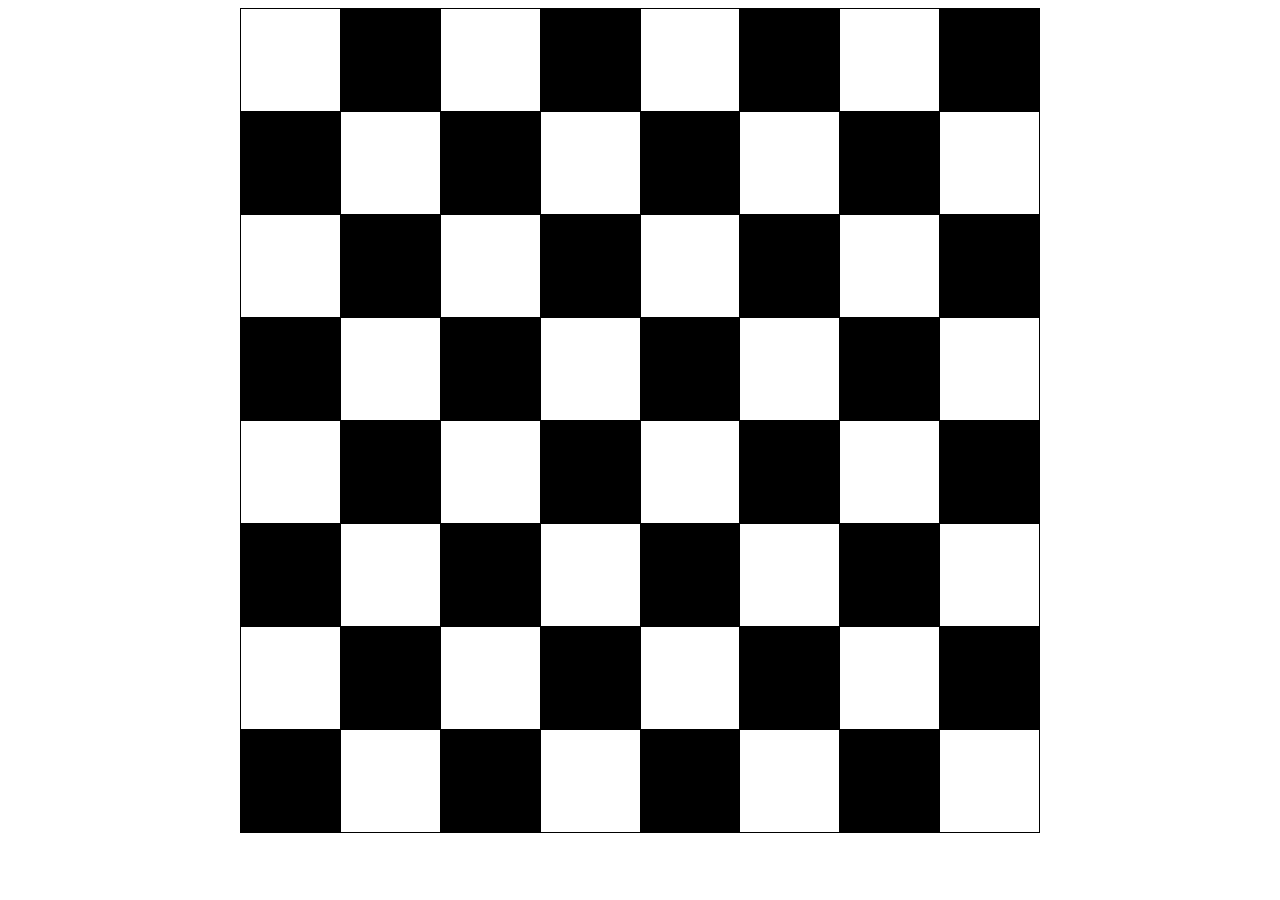
<file: file.html>
<!DOCTYPE html>
<html lang="en">
<head>
    <meta charset="UTF-8">
    <meta name="viewport" content="width=device-width, initial-scale=1.0">
    <title>Document</title>
</head>
<body>
<style>
table{border:1px solid black;border-collapse:collapse;}
</style>
<table align="center" width="800" height="800" border="1">
<tr>
<td width="100" height="100" bgcolor="white"></td>
<td width="100" height="100" bgcolor="black"></td>
<td width="100" height="100" bgcolor="white"></td>
<td width="100" height="100" bgcolor="black"></td>
<td width="100" height="100" bgcolor="white"></td>
<td width="100" height="100" bgcolor="black"></td>
<td width="100" height="100" bgcolor="white"></td>
<td width="100" height="100" bgcolor="black"></td>
</tr>
<tr>
<td width="100" height="100" bgcolor="black"></td>
<td width="100" height="100" bgcolor="white"></td>
<td width="100" height="100" bgcolor="black"></td>
<td width="100" height="100" bgcolor="white"></td>
<td width="100" height="100" bgcolor="black"></td>
<td width="100" height="100" bgcolor="white"></td>
<td width="100" height="100" bgcolor="black"></td>
<td width="100" height="100" bgcolor="white"></td>
</tr>
<tr>
<td width="100" height="100" bgcolor="white"></td>
<td width="100" height="100" bgcolor="black"></td>
<td width="100" height="100" bgcolor="white"></td>
<td width="100" height="100" bgcolor="black"></td>
<td width="100" height="100" bgcolor="white"></td>
<td width="100" height="100" bgcolor="black"></td>
<td width="100" height="100" bgcolor="white"></td>
<td width="100" height="100" bgcolor="black"></td>
</tr>
<tr>
<td width="100" height="100" bgcolor="black"></td>
<td width="100" height="100" bgcolor="white"></td>
<td width="100" height="100" bgcolor="black"></td>
<td width="100" height="100" bgcolor="white"></td>
<td width="100" height="100" bgcolor="black"></td>
<td width="100" height="100" bgcolor="white"></td>
<td width="100" height="100" bgcolor="black"></td>
<td width="100" height="100" bgcolor="white"></td>
</tr>
<tr>
<td width="100" height="100" bgcolor="white"></td>
<td width="100" height="100" bgcolor="black"></td>
<td width="100" height="100" bgcolor="white"></td>
<td width="100" height="100" bgcolor="black"></td>
<td width="100" height="100" bgcolor="white"></td>
<td width="100" height="100" bgcolor="black"></td>
<td width="100" height="100" bgcolor="white"></td>
<td width="100" height="100" bgcolor="black"></td>
</tr>
<tr>
<td width="100" height="100" bgcolor="black"></td>
<td width="100" height="100" bgcolor="white"></td>
<td width="100" height="100" bgcolor="black"></td>
<td width="100" height="100" bgcolor="white"></td>
<td width="100" height="100" bgcolor="black"></td>
<td width="100" height="100" bgcolor="white"></td>
<td width="100" height="100" bgcolor="black"></td>
<td width="100" height="100" bgcolor="white"></td>
</tr>
<tr>
<td width="100" height="100" bgcolor="white"></td>
<td width="100" height="100" bgcolor="black"></td>
<td width="100" height="100" bgcolor="white"></td>
<td width="100" height="100" bgcolor="black"></td>
<td width="100" height="100" bgcolor="white"></td>
<td width="100" height="100" bgcolor="black"></td>
<td width="100" height="100" bgcolor="white"></td>
<td width="100" height="100" bgcolor="black"></td>
</tr>
<tr>
<td width="100" height="100" bgcolor="black"></td>
<td width="100" height="100" bgcolor="white"></td>
<td width="100" height="100" bgcolor="black"></td>
<td width="100" height="100" bgcolor="white"></td>
<td width="100" height="100" bgcolor="black"></td>
<td width="100" height="100" bgcolor="white"></td>
<td width="100" height="100" bgcolor="black"></td>
<td width="100" height="100" bgcolor="white"></td>
</tr>
</table>
</body>
</html>
</file>
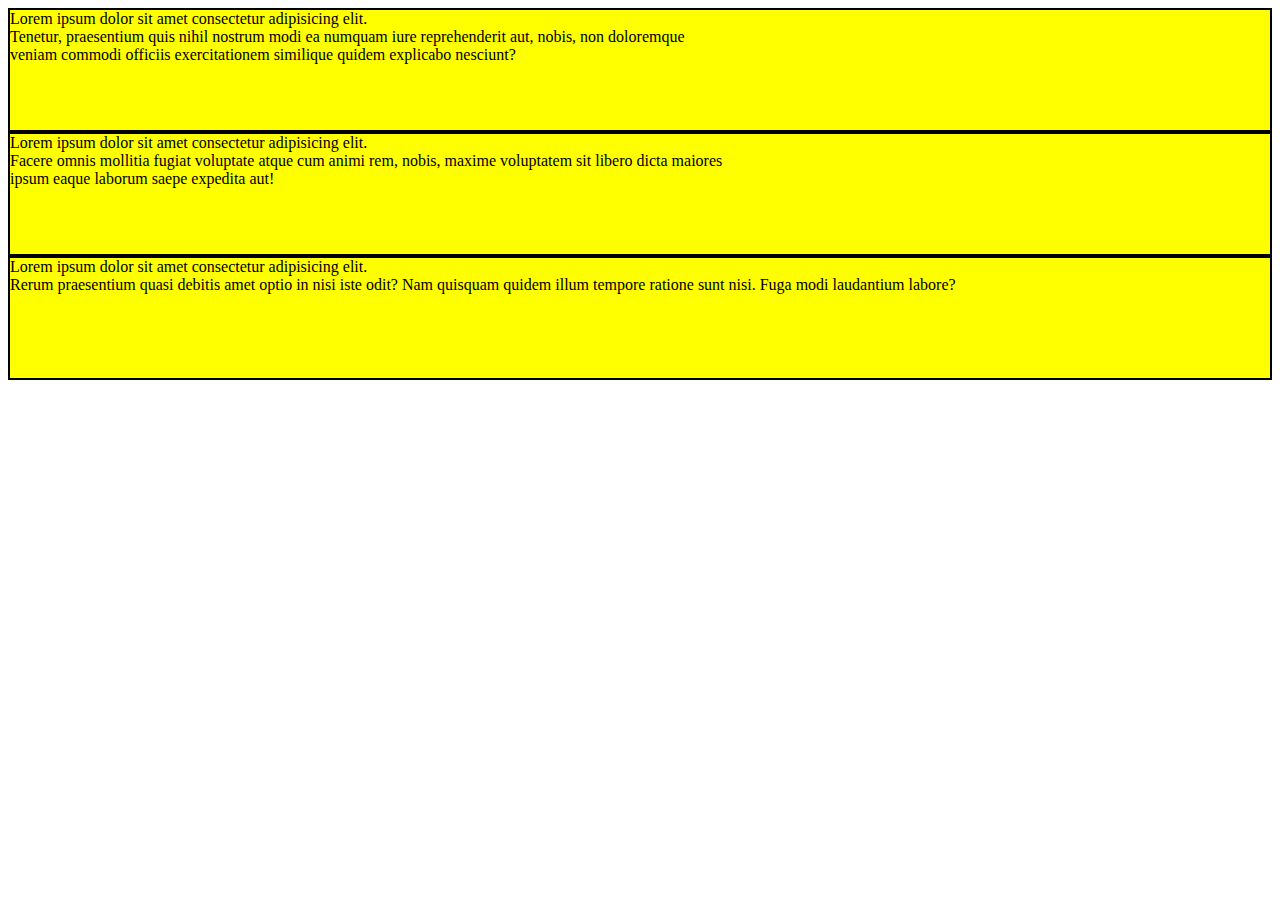
<file: flexbox.html>
<!DOCTYPE html>
<html lang="en">
<head>
    <meta charset="UTF-8">
    <meta name="viewport" content="width=device-width, initial-scale=1.0">
    <title>Document</title>
    <link rel="stylesheet" href="flexbox.css">
</head>
<body>
    <div class="container">
        <div class="one">Lorem ipsum dolor sit amet consectetur adipisicing elit.<br> Tenetur, praesentium quis nihil nostrum modi ea numquam iure reprehenderit aut, nobis, non doloremque<br> veniam commodi officiis exercitationem similique quidem explicabo nesciunt?</div>
        <div class="two">Lorem ipsum dolor sit amet consectetur adipisicing elit.<br> Facere omnis mollitia fugiat voluptate atque cum animi rem, nobis, maxime voluptatem sit libero dicta maiores<br> ipsum eaque laborum saepe expedita aut!</div>
        <div class="three">Lorem ipsum dolor sit amet consectetur adipisicing elit.<br> Rerum praesentium quasi debitis amet optio in nisi iste odit? Nam quisquam quidem illum tempore ratione sunt nisi. Fuga modi laudantium labore?</div>
    </div>
</body>
</html>
</file>
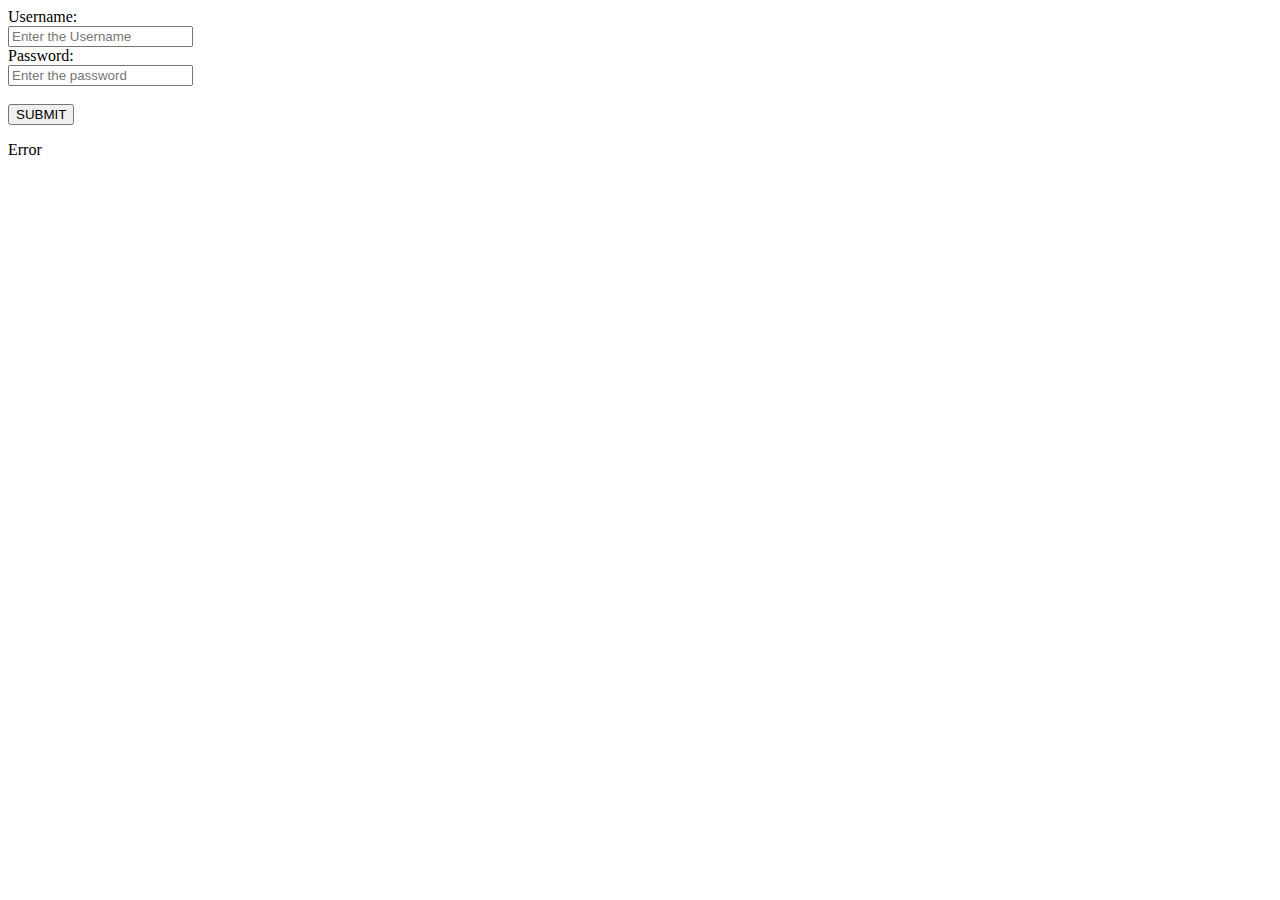
<file: login.html>
<!DOCTYPE html>
<html lang="en">
<head>
    <meta charset="UTF-8">
    <meta name="viewport" content="width=device-width, initial-scale=1.0">
    <title>Document</title>
    <script src="script.js"></script>
</head>
<body>
    <label>Username:</label><br>
    <input type="text" id="user" placeholder="Enter the Username"><br>
    <lable>Password:</lable><br>
    <input type="password" id="pass" placeholder="Enter the password"><br><br>
    <button class="submit" onclick="handleLogin()">SUBMIT</button><br>
    <p id="error">Error</p>
</body>
</html>
</file>
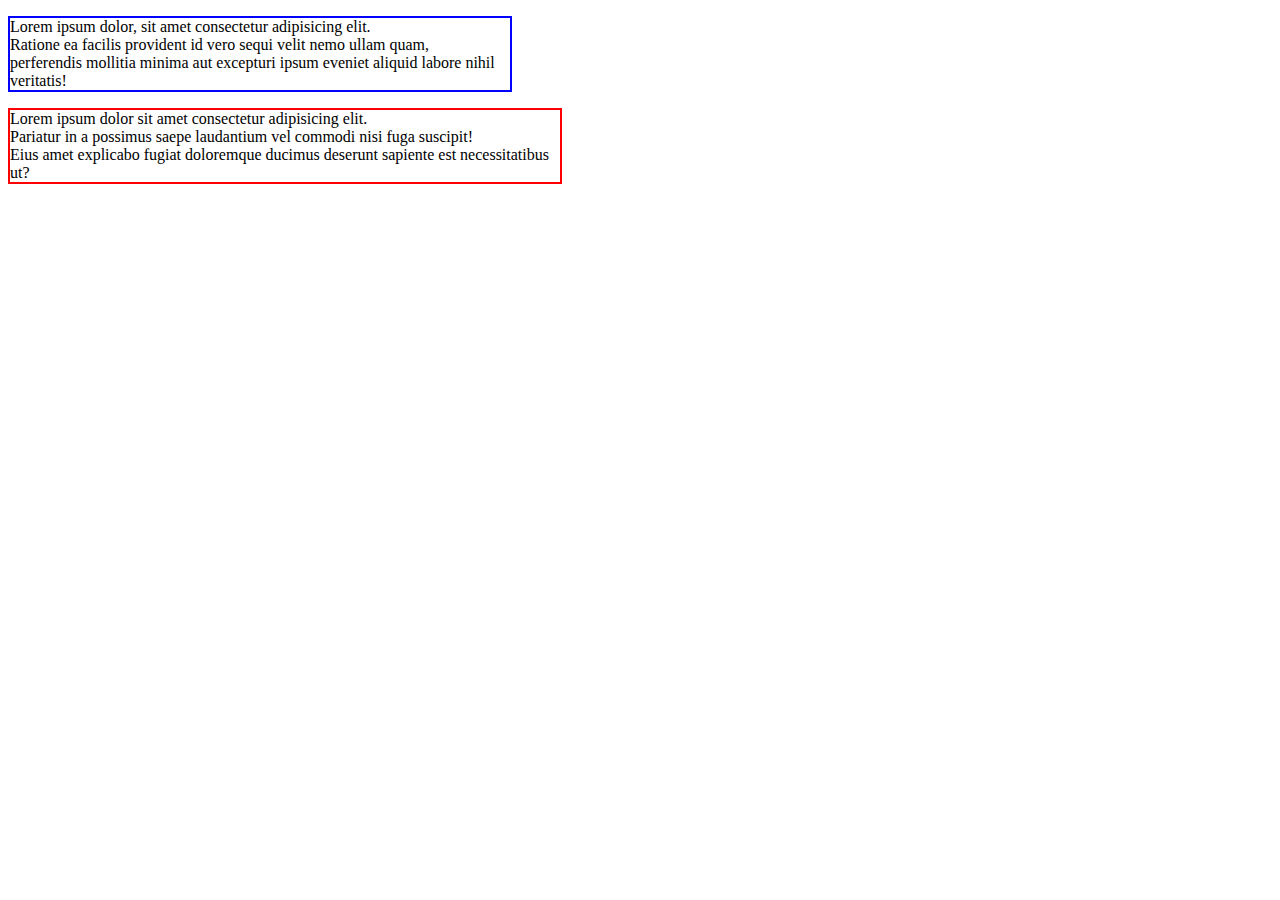
<file: position.html>
<!DOCTYPE html>
<html lang="en">
<head>
    <meta charset="UTF-8">
    <meta name="viewport" content="width=device-width, initial-scale=1.0">
    <title>Document</title>
    <link rel="stylesheet" href="position.css">
</head>
<body>
   <p class="p1">Lorem ipsum dolor, sit amet consectetur adipisicing elit.<br> Ratione ea facilis provident id vero sequi velit nemo ullam quam,<br> perferendis mollitia minima aut excepturi ipsum eveniet aliquid labore nihil veritatis!</p>
   <p class="p2">Lorem ipsum dolor sit amet consectetur adipisicing elit.<br> Pariatur in a possimus saepe laudantium vel commodi nisi fuga suscipit!<br> Eius amet explicabo fugiat doloremque ducimus deserunt sapiente est necessitatibus ut?</p>
</body>
</html>
</file>
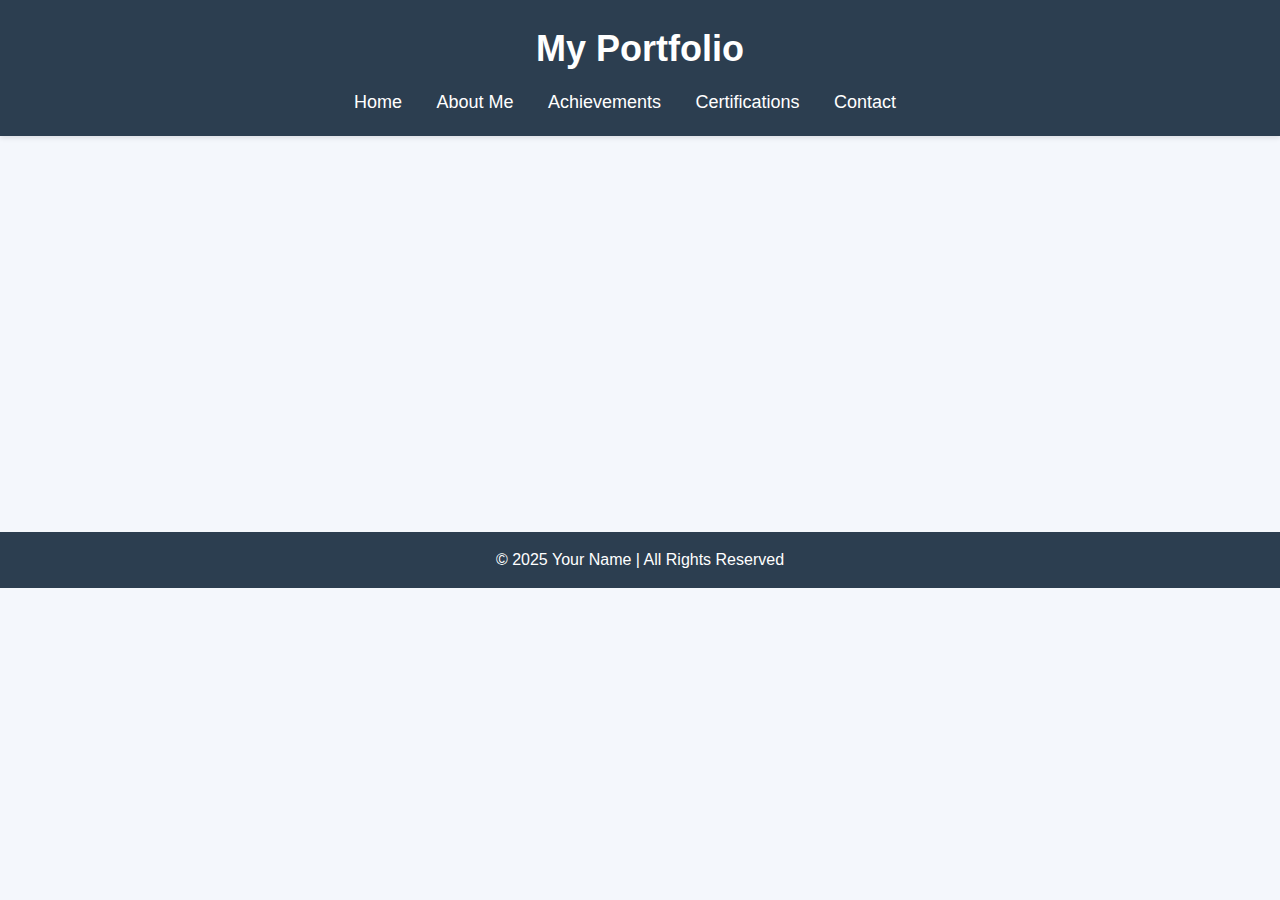
<file: profile.html>
<!DOCTYPE html>
<html lang="en">
<head>
    <meta charset="UTF-8">
    <meta name="viewport" content="width=device-width, initial-scale=1.0">
    <meta name="author" content="Your Name">
    <title>My Portfolio</title>
    <link rel="stylesheet" href="profile.css">
</head>
<body>
    <header>
        <div class="navbar">
            <h1>My Portfolio</h1>
            <nav>
                <ul>
                    <li><a href="#" onclick="showSection('home')">Home</a></li>
                    <li><a href="#" onclick="showSection('about')">About Me</a></li>
                    <li><a href="#" onclick="showSection('achievements')">Achievements</a></li>
                    <li><a href="#" onclick="showSection('certifications')">Certifications</a></li>
                    <li><a href="#" onclick="showSection('contact')">Contact</a></li>
                </ul>
            </nav>
        </div>
    </header>

    <section id="home" class="section active">
        <h2>Welcome to My Portfolio</h2>
        <p>This is my personal portfolio where I showcase my work and skills. Explore and get to know more about me!</p>
    </section>

    <section id="about" class="section">
        <h2>About Me</h2>
        <p>Hi! I am <strong>Apsala B</strong>, an Electronics and Communication Engineer with a passion for technology and problem-solving. I graduated from <strong>Sri Krishna College of Engineering and Technology</strong>, where I developed a strong foundation in engineering principles and honed my analytical skills.</p>
        
        <p>I am passionate about exploring new technologies and their applications, and I strive to contribute meaningfully to every project I work on. Throughout my academic career, I have worked on various projects that blend my engineering knowledge with hardware development.</p>
    
        <h3>SKILLs & EXPERTISE:</h3>
        <ul>
            <li>Strong foundation in Electronics and Communication Engineering principles.</li>
            <li>Hands-on experience with embedded systems, circuit design, and troubleshooting.</li>
            <li>Proficient in programming languages such as C++,java, Python, and JavaScript.</li>
            <li>Experience in designing and implementing hardware solutions for real-world problems.</li>
            <li>Passionate about continuous learning and exploring emerging technologies like AI and IoT.</li>
            <li>Adept at teamwork, leadership, and problem-solving, with a focus on delivering results.</li>
        </ul>
        
        
    </section>
    <section id="achievements" class="section">
        <h2>Achievements</h2>
        <p>Here are some of my key achievements throughout my academic and professional journey:</p>
        
        <ul>
            <li>
                <strong>First Place in Paper Presentation</strong> - Awarded first place in the Paper Presentation event at Spetra'24, held at KGiSL Institution, where I presented my research on the SEMANTIC SMART CAR PARKING SYSTEM USING RTOS.
            </li>
            <li>
                <strong>Second Place in Project Expo</strong> - Won second place in the Project Expo at Spetra'24, KGiSL Institution, for my project on SEMANTIC SMART CAR PARKING SYSTEM USING RTOS.
            </li>
        </ul>
    </section>
    
    <section id="certifications" class="section">
        <h2>Certifications</h2>
        <p>These are some of the certifications I have earned that have contributed to my professional growth:</p>
        
        <div class="certification-box">
            <h3>NPTEL Certification 1: Soft Skill Development</h3>
            <p>Completed the Soft Skill Development course offered by NPTEL, enhancing communication, teamwork, and leadership skills.</p>
        </div>
    
        <div class="certification-box">
            <h3>NPTEL Certification 2: Ethics in Engineering Practice</h3>
            <p>Earned the Silver+ Elite badge for completing the "Ethics in Engineering Practice" course by NPTEL, focusing on the ethical aspects of engineering in practice.</p>
        </div>
    
        <div class="certification-box">
            <h3>Certification: I AM NEO in Java Programming</h3>
            <p>Successfully completed all milestones in Java Programming and earned the "I AM NEO" certification.</p>
        </div>
    
        <div class="certification-box">
            <h3>Workshop Certification: IoT Workshop at IIT Palakkad</h3>
            <p>Attended the IoT workshop at IIT Palakkad, where I gained hands-on experience and knowledge in Internet of Things technologies.</p>
        </div>
    </section>
    
    <section id="contact" class="section">
        <h2>Contact</h2>
        <p>You can reach out to me through the following methods:</p>
        
        <!-- Contact Information -->
        <div class="contact-details">
            <p><strong>Phone Number:</strong> <a href="tel:+1234567890">9944279382</a></p>
            <p><strong>Gmail:</strong> <a href="mailto:yourname@gmail.com">727723euec025@skcet.ac.in</a></p>
            <p><strong>LinkedIn:</strong> <a href="https://www.linkedin.com/in/apsala-b-995a7830b?utm_source=share&utm_campaign=share_via&utm_content=profile&utm_medium=android_app" target="_blank">My LinkedIn Profile</a></p>
            <p><strong>GitHub:</strong> <a href="https://github.com/APSALA-B-25" target="_blank">My GitHub Profile</a></p>
        </div>
    
        <!-- Optional: Contact Form -->
        <div class="contact-form">
            <h3>Send me a message:</h3>
            <form action="YOUR_FORM_HANDLING_URL" method="POST">
                <label for="name">Your Name:</label>
                <input type="text" id="name" name="name" required>
    
                <label for="email">Your Email:</label>
                <input type="email" id="email" name="email" required>
    
                <label for="message">Your Message:</label>
                <textarea id="message" name="message" required></textarea>
    
                <button type="submit">Send Message</button>
            </form>
        </div>
    </section>
    

    <footer>
        <p>&copy; 2025 Your Name | All Rights Reserved</p>
    </footer>

    <script src="profile.js"></script>
</body>
</html>
</file>
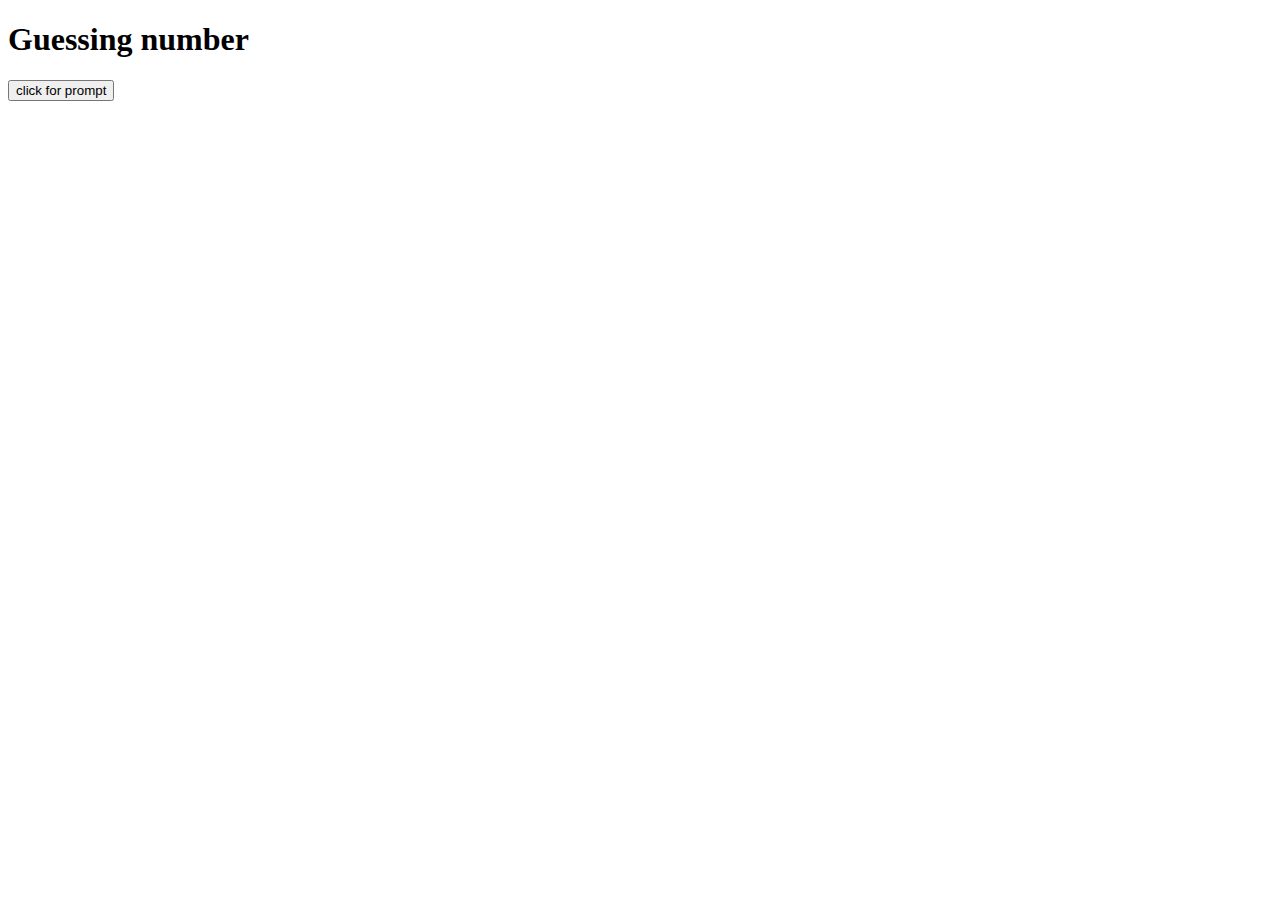
<file: prompt.html>
<!DOCTYPE html>
<html lang="en">
<head>
    <meta charset="UTF-8">
    <meta name="viewport" content="width=, initial-scale=1.0">
    <title>Document</title>
</head>
<body>
    <h1>Guessing number</h1>
    <button onclick = "guessingNumber()">click for prompt</button>
    <script>
        function guessingNumber()
           {
            const randomNumber = Math.floor(Math.random()*100)+1
            let guess;
            let attempt=0;
            do{
                guess= prompt("Guess the number between 1 and 100")
                guess= Number(guess)
            if(guess>randomNumber)
            {
                console.log("Guess is high");
                attempt++;
            }
            else if(guess<randomNumber)
            {
                console.log("Guess is low");
            }
            else{

                console.log(" Correct Guess!")
            }

            }
            while(guess!=randomNumber)
           }
    </script>
</body>
</html>
</file>
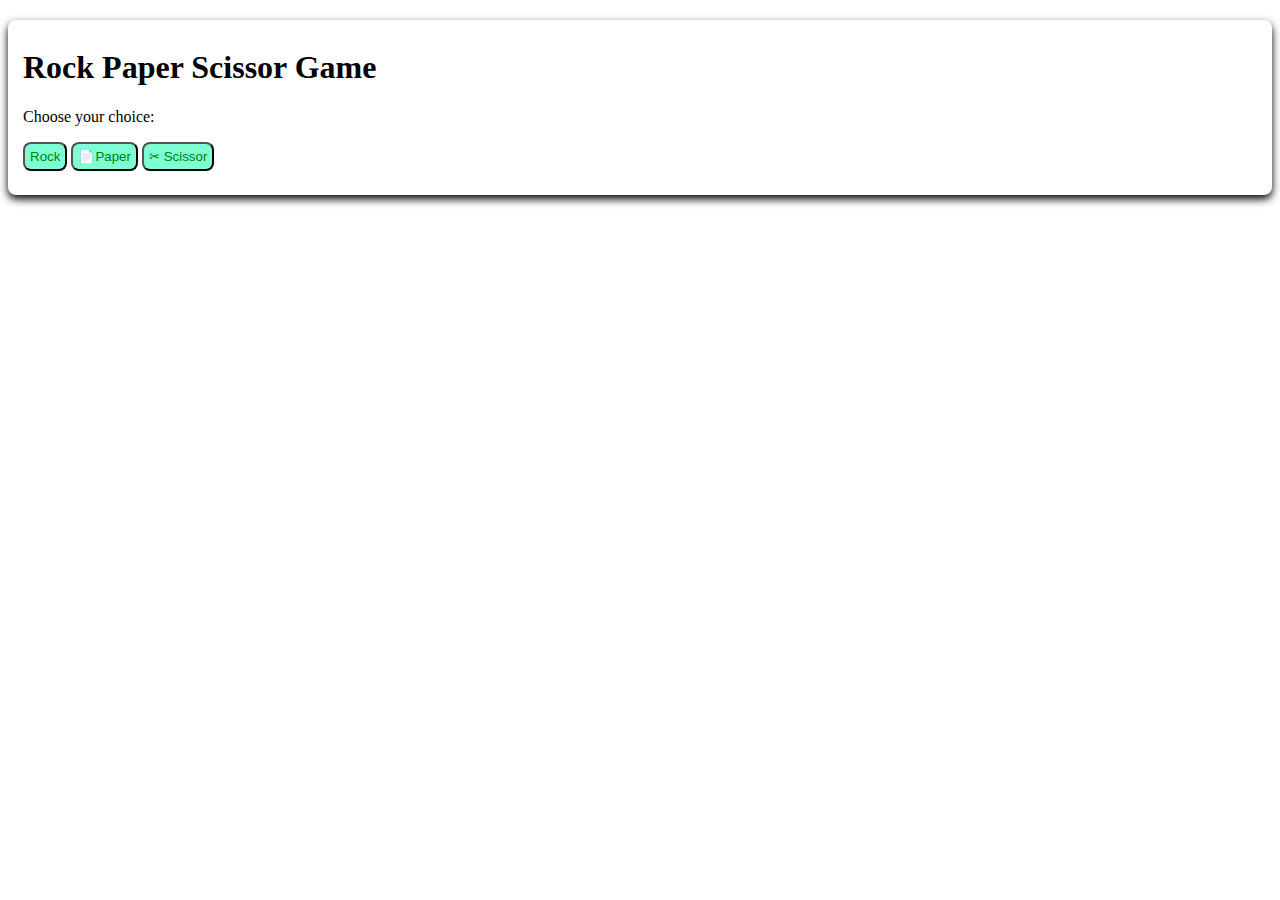
<file: rock.html>
<!DOCTYPE html>
<html lang="en">
<head>
    <meta charset="UTF-8">
    <meta name="viewport" content="width=device-width, initial-scale=1.0">
    <title>Document</title>
    <link rel="stylesheet" href="rock.css">
</head>
<body>
    <div class="container">
        <h1>Rock Paper Scissor Game</h1>
        <p>Choose your choice:</p>
        <button class="btn" onclick="Play('Rock')">Rock</button>
        <button class="btn" onclick="Play('Paper')">📄Paper</button>
        <button class="btn" onclick="Play('Scissor')">✂ Scissor</button>
        <p id="result"></p>
    </div>
    <script>
        const arr=["Rock","Paper","Scissor"]
        const cc=arr[Math.floor(Math.random()*arr.length)]
        function Play(userChoice)
        {
            let result=cc===userChoice?"It Draw":
            ((cc==="Rock"&&userChoice==="Paper")||(cc==="Paper"&&userChoice==="Scissor")||
             (cc==="Scissor"&&userChoice==="Rock"))?"You won":"You lose computer won"
            document.getElementById("result").innerText=result
        }
    </script>
</body>
</html>
</file>
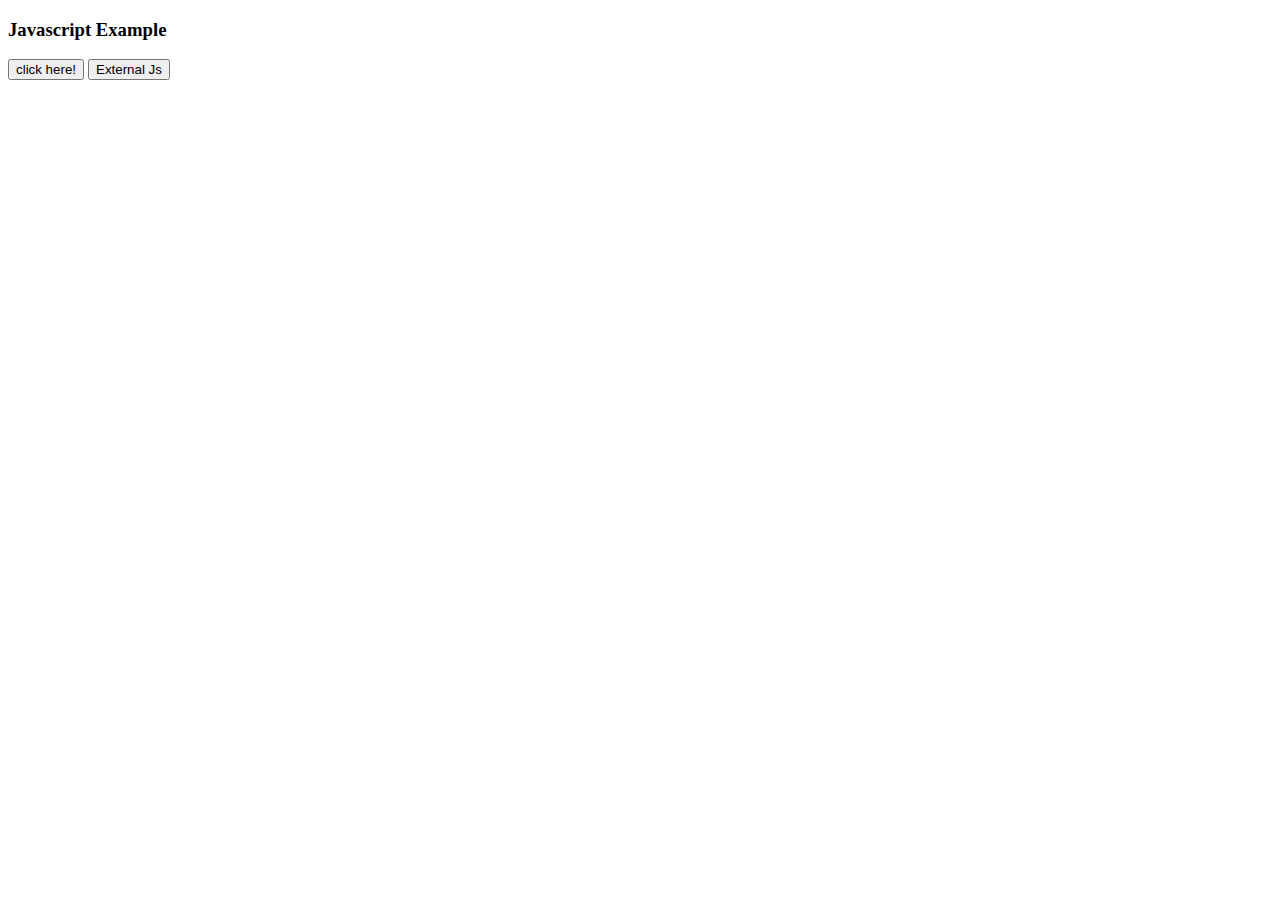
<file: script.html>
<!DOCTYPE html>
<html lang="en">
<head>
    <meta charset="UTF-8">
    <meta name="viewport" content="width=device-width, initial-scale=1.0">
    <title>Document</title>
    <script src="script.js"></script>
</head>
<body>
    <h3 id="ex">Javascript Example</h3>
    <button type="button" onclick="example()">click here!</button>
    <button type="button" onclick="example2()">External Js</button>
    <script>
        function example(){
            document.getElementById('ex').
            innerHTML="Hi from Script";
        }
    </script>
</body>
</html>
</file>
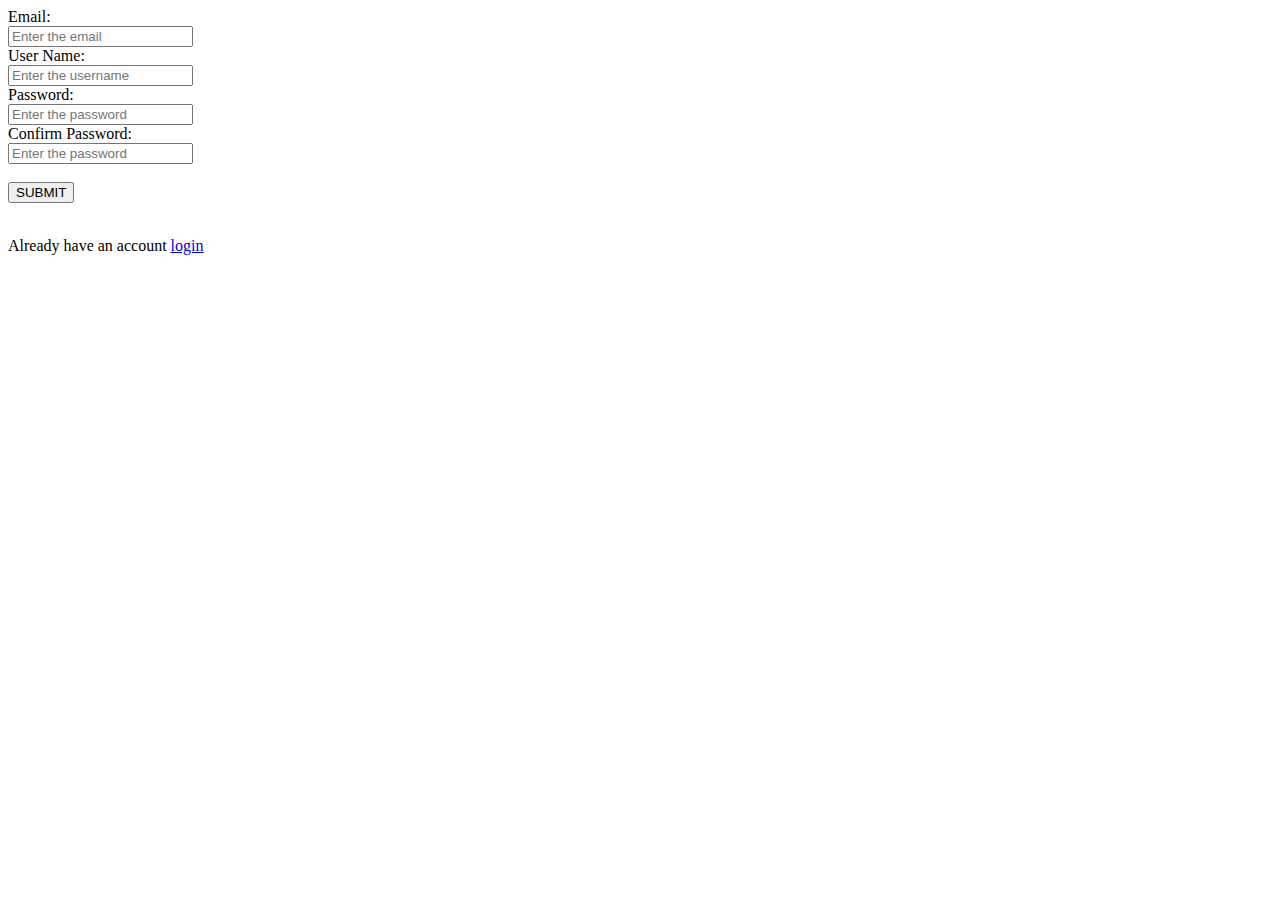
<file: sign.html>
<!DOCTYPE html>
<html lang="en">
<head>
    <meta charset="UTF-8">
    <meta name="viewport" content="width=device-width, initial-scale=1.0">
    <title>Document</title>
</head>
<body>
    <label>Email: </label><br>
    <input type="Email" placeholder="Enter the email"><br>
    <label>User Name: </label><br>
    <input type="username" placeholder="Enter the username"><br>
    <lable>Password: </lable><br>
    <input type="password" placeholder="Enter the password"><br>
    <lable>Confirm Password: </lable><br>
    <input type="password" placeholder="Enter the password"><br><br>
    <button>SUBMIT</button><br><br>
    <p>Already have an account <a href="login.html">login</a></p>
</body>
</html>
</file>
<file: flexbox.css>
.container div{
    background-color: yellow;
    border:2px solid black;
    height:120px;
}
.container{
    display:flex-start;
}
</file>
<file: position.css>
.p1{
    border:2px solid blue;
    left:1px;
    right:5px;
    top:2px;
    position:sticky;
    width:500px;
}
.p2{
    position:sticky;
    border:2px solid red;
    left:1px;
    right:5px;
    top:50px;
    width:550px;
}
</file>
<file: rock.css>
.container{
    margin-top: 20px;
    box-shadow: 0px 4px 8px black;
    padding: 8px 15px;
    border-radius: 8px;
}
.btn{
    padding: 5px 5px;
    border-radius: 8px;
    background-color: aquamarine;
    color: green;
}
#result{
    margin-left: 3px;
}
</file>
<file: profile.css>
/* Basic Reset */
* {
    margin: 0;
    padding: 0;
    box-sizing: border-box;
}
/* Home Section Styles */

/* Home section initial state */
#home {
    background-color: #fff;
    padding: 80px 20px;
    text-align: center;
    opacity: 0;
    transform: translateY(30px);  /* Initially translate the section down */
    animation: fadeInUp 1s ease-out forwards; /* Apply the animation */
}

/* Keyframes for the animation */
@keyframes fadeInUp {
    0% {
        opacity: 0;
        transform: translateY(30px); /* Initial state, moved down */
    }
    100% {
        opacity: 1;
        transform: translateY(0); /* Final state, back to normal */
    }
}

/* Home Section Text Animations */
#home h2 {
    font-size: 3rem;
    color: #2C3E50;
    font-weight: 700;
    margin-bottom: 20px;
    animation: fadeInText 1s ease-out;
}

#home p {
    font-size: 1.2rem;
    color: #7f8c8d;
    line-height: 1.8;
    margin-bottom: 30px;
    animation: fadeInText 1.2s ease-out;
}

/* Keyframe for text animation */
@keyframes fadeInText {
    0% {
        opacity: 0;
        transform: translateY(20px);
    }
    100% {
        opacity: 1;
        transform: translateY(0);
    }
}


/* Skills & Expertise Section Styling with Animation */
#about {
    background: url('https://www.transparenttextures.com/patterns/modern.png'), rgba(0, 0, 0, 0.4); /* Elegant Pattern + Overlay */
    background-size: cover;
    background-position: center;
    padding: 80px 20px;
    margin: 50px auto;
    max-width: 1100px;
    box-shadow: 0 8px 30px rgba(0, 0, 0, 0.1);
    border-radius: 20px;
    color: #fff;
    font-family: 'Poppins', sans-serif;
    position: relative;
    overflow: hidden;
    text-align: center;
    background-attachment: fixed; /* Parallax effect */
    opacity: 0;  /* Initially hidden */
    transform: translateY(50px);  /* Start with the section moved down */
    animation: fadeInUp 1s forwards;  /* Fade-in and slide-up animation */
}

#about h2 {
    font-size: 42px;
    color: #fff;
    margin-bottom: 20px;
    font-weight: 700;
    text-transform: uppercase;
    letter-spacing: 2px;
    animation: fadeInUp 1.2s forwards;  /* Add a slight delay for the title */
}

#about p {
    font-size: 20px;
    color: #ecf0f1;
    line-height: 1.8;
    margin: 20px auto;
    width: 85%;
    max-width: 900px;
    font-weight: 400;
    text-align: justify;
    animation: fadeInUp 1.5s forwards;  /* Add delay for paragraph */
}

#about h3 {
    font-size: 30px;
    color: #f1c40f; /* Bright yellow accent */
    margin-bottom: 15px;
    font-weight: 600;
    animation: fadeInUp 1.7s forwards;  /* Add delay for the subheading */
}

#about ul {
    list-style-type: none;
    margin: 30px 0;
    padding-left: 0;
    display: grid;
    grid-template-columns: repeat(auto-fill, minmax(250px, 1fr));
    gap: 20px;
}

#about ul li {
    background-color: #2c3e50;
    padding: 20px;
    border-radius: 12px;
    box-shadow: 0 4px 10px rgba(0, 0, 0, 0.1);
    font-size: 18px;
    color: #ecf0f1;
    display: flex;
    align-items: center;
    position: relative;
    transition: transform 0.3s ease;
    opacity: 0;  /* Initially hidden */
    transform: translateY(20px);  /* Start with the items slightly moved down */
    animation: slideInUp 0.8s forwards;  /* Slide-up animation */
    animation-delay: 2s;  /* Delay animation for items */
}

#about ul li:hover {
    transform: translateY(-8px); /* Hover effect to lift up items */
}

#about ul li::before {
    content: "";
    width: 30px;
    height: 30px;
    background: url('https://img.icons8.com/ios/452/checked.png') no-repeat center center;
    background-size: contain;
    margin-right: 15px;
}

#about ul li span {
    font-weight: 400;
}

#about .highlight {
    font-weight: bold;
    color: #f1c40f; /* Yellow highlights */
}

/* Animation for Fade In */
@keyframes fadeInUp {
    0% {
        opacity: 0;
        transform: translateY(50px);
    }
    100% {
        opacity: 1;
        transform: translateY(0);
    }
}

/* Animation for Slide In */
@keyframes slideInUp {
    0% {
        opacity: 0;
        transform: translateY(20px);
    }
    100% {
        opacity: 1;
        transform: translateY(0);
    }
}

@media screen and (max-width: 768px) {
    #about {
        padding: 50px 20px;
    }

    #about h2 {
        font-size: 36px;
    }

    #about p {
        font-size: 18px;
        width: 90%;
    }

    #about h3 {
        font-size: 26px;
    }

    #about ul li {
        font-size: 16px;
    }
}

body {
    font-family: 'Arial', sans-serif;
    background-color: #f4f7fc;
    color: #333;
    line-height: 1.6;
}

/* Header */
header {
    background-color: #2c3e50;
    color: white;
    padding: 20px 0;
    text-align: center;
    box-shadow: 0 2px 5px rgba(0, 0, 0, 0.1);
}

.navbar h1 {
    margin-bottom: 10px;
    font-size: 36px;
}

.navbar nav ul {
    list-style-type: none;
}

.navbar nav ul li {
    display: inline;
    margin-right: 30px;
}

.navbar nav ul li a {
    color: white;
    text-decoration: none;
    font-size: 18px;
    transition: color 0.3s ease;
}

.navbar nav ul li a:hover {
    color: #3498db;
}

/* Sections */
.section {
    display: none; /* Hide sections by default */
    padding: 60px 20px;
    text-align: left;
    background-color: #fff;
    margin: 20px 0;
    box-shadow: 0 2px 10px rgba(0, 0, 0, 0.1);
    border-radius: 10px;
    transition: transform 0.3s ease-in-out;
}

.section.active {
    display: block; /* Show active section */
}

.section h2 {
    font-size: 32px;
    margin-bottom: 20px;
    color: #34495e;
}

.section p {
    font-size: 18px;
    color: #7f8c8d;
    margin: 20px auto;
    width: 80%;
    max-width: 800px;
}

/* Skills Section */
.skills-container {
    display: grid;
    grid-template-columns: repeat(3, 1fr);
    gap: 20px;
    justify-items: center;
    margin-top: 30px;
}

.skill-item {
    background-color: #3498db;
    color: white;
    padding: 20px;
    border-radius: 8px;
    font-size: 18px;
    text-align: center;
    box-shadow: 0 2px 5px rgba(0, 0, 0, 0.1);
    transition: background-color 0.3s ease;
}

.skill-item:hover {
    background-color: #2980b9;
}

/* Footer */
footer {
    background-color: #2c3e50;
    color: white;
    text-align: center;
    padding: 15px 0;
}

footer p {
    font-size: 16px;
}

/* Links */
a {
    color: #3498db;
    text-decoration: none;
}

a:hover {
    text-decoration: underline;
}
/* Achievements Section Styles */
/* General reset and body styles */
body {
    font-family: Arial, sans-serif;
    margin: 0;
    padding: 0;
}

/* Styling for the Achievements section */
#achievements {
    padding: 2rem;
    background-color: #f4f4f4;
    border-radius: 8px;
    margin-bottom: 2rem;
    opacity: 0; /* Hide initially */
    animation: fadeInUp 1s forwards; /* Animation on page load */
}

#achievements h2 {
    color: #333;
    font-size: 2rem;
    margin-bottom: 1rem;
}

#achievements ul {
    list-style-type: none;
    padding: 0;
}

#achievements ul li {
    margin-bottom: 1.2rem;
    font-size: 1.1rem;
}

#achievements ul li strong {
    font-size: 1.2rem;
    color: #007bff;
}

/* Keyframes for fade-in and slide-up effect */
@keyframes fadeInUp {
    to {
        opacity: 1;
        transform: translateY(0);
    }
}

/* Styling for the Certifications section */
#certifications {
    padding: 2rem;
    background-color: #f9f9f9;
    border-radius: 8px;
    margin-bottom: 2rem;
    opacity: 0; /* Hide initially */
    animation: fadeInUp 1s forwards; /* Animation on page load */
}

/* Animation for certification boxes */
.certification-box {
    padding: 1.5rem;
    background-color: #fff;
    border: 2px solid #007bff;  /* Blue border for the box */
    border-radius: 8px;
    margin-bottom: 1.5rem;
    box-shadow: 0px 4px 10px rgba(0, 0, 0, 0.1); /* Optional shadow for depth */
    
    /* Initial state: hidden and moved down */
    opacity: 0;
    transform: translateY(20px);
    animation: fadeInUp 0.8s forwards;
}

/* Delay each certification box to appear one by one */
.certification-box:nth-child(1) {
    animation-delay: 0.2s;
}
.certification-box:nth-child(2) {
    animation-delay: 0.4s;
}
.certification-box:nth-child(3) {
    animation-delay: 0.6s;
}
.certification-box:nth-child(4) {
    animation-delay: 0.8s;
}

/* Keyframe for the fade-in and slide-up effect for certification boxes */
@keyframes fadeInUp {
    to {
        opacity: 1;
        transform: translateY(0);
    }
}

/* Style for certification titles */
.certification-box h3 {
    color: #007bff;
    font-size: 1.4rem;
    margin-bottom: 0.8rem;
}

.certification-box p {
    font-size: 1.1rem;
    color: #333;
}
/* Contact Section */
#contact {
    background-color: #f9f9f9;
    padding: 80px 20px;
    text-align: center;
    color: #2C3E50;
}

#contact h2 {
    font-size: 3rem;
    margin-bottom: 20px;
    color: #3498db;
}

#contact p {
    font-size: 1.2rem;
    margin-bottom: 40px;
}

/* Contact Details */
.contact-details {
    display: flex;
    flex-direction: column;
    align-items: center;
    font-size: 1.1rem;
    margin-bottom: 40px;
}

.contact-details p {
    margin: 10px 0;
}

.contact-details a {
    color: #3498db;
    text-decoration: none;
    font-weight: 500;
}

.contact-details a:hover {
    text-decoration: underline;
}

/* Contact Form */
.contact-form {
    background-color: #fff;
    padding: 40px;
    border-radius: 8px;
    box-shadow: 0 4px 8px rgba(0, 0, 0, 0.1);
    max-width: 700px;
    margin: 0 auto;
    text-align: left;
}

.contact-form h3 {
    font-size: 1.8rem;
    margin-bottom: 20px;
    color: #2C3E50;
}

.contact-form label {
    display: block;
    font-size: 1.1rem;
    margin: 10px 0 5px;
}

.contact-form input,
.contact-form textarea {
    width: 100%;
    padding: 12px;
    font-size: 1rem;
    border: 1px solid #ddd;
    border-radius: 5px;
    margin-bottom: 20px;
}

.contact-form button {
    background-color: #3498db;
    color: white;
    padding: 12px 20px;
    font-size: 1.1rem;
    border: none;
    border-radius: 5px;
    cursor: pointer;
    transition: background-color 0.3s;
}

.contact-form button:hover {
    background-color: #2980b9;
}

/* Responsive Styles */
@media (max-width: 768px) {
    .contact-details {
        font-size: 1rem;
    }

    .contact-form {
        padding: 30px;
    }

    .contact-form h3 {
        font-size: 1.5rem;
    }

    .contact-form label,
    .contact-form input,
    .contact-form textarea {
        font-size: 1rem;
    }
}


/* Media Queries for Responsive Design */
@media screen and (max-width: 768px) {
    .navbar nav ul li {
        display: block;
        margin-bottom: 10px;
    }

    .skills-container {
        grid-template-columns: repeat(2, 1fr);
    }
}
</file>
